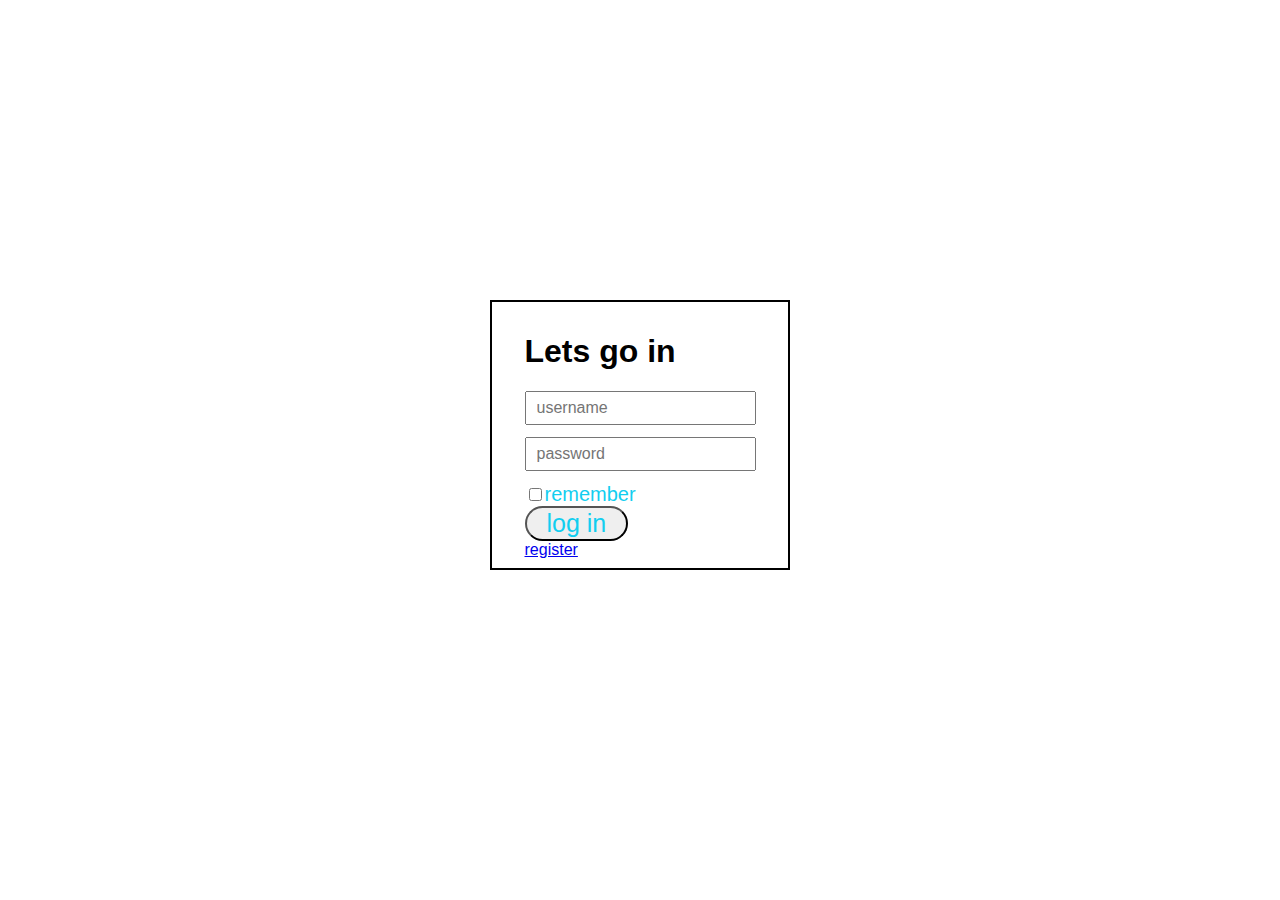
<file: index.html>
<!DOCTYPE html>
<html>
  <head>
    <title>minecraft</title>
    <link rel=" stylesheet" href="css/in.css"> 
    <body>
      
      <div class="wrapper">
       <form action="home.html">

         <h1 class="login">Lets go in</h1>

         <div class="input">

           <input class ="btn" type="text" placeholder="username" required>
         </div>
         <div class="input">
           <input class ="btn" type="password" placeholder="password" required>
         </div>
         <div class="remember">
          <lable><input type="checkbox">remember</lable>

         </div>
         <button type="submit" class="button">log in</button>

         <div class="register">
          <a href="#">register</a>

         </div>


        </form>

      </div>

    </body>
  </head>

</html>
</file>
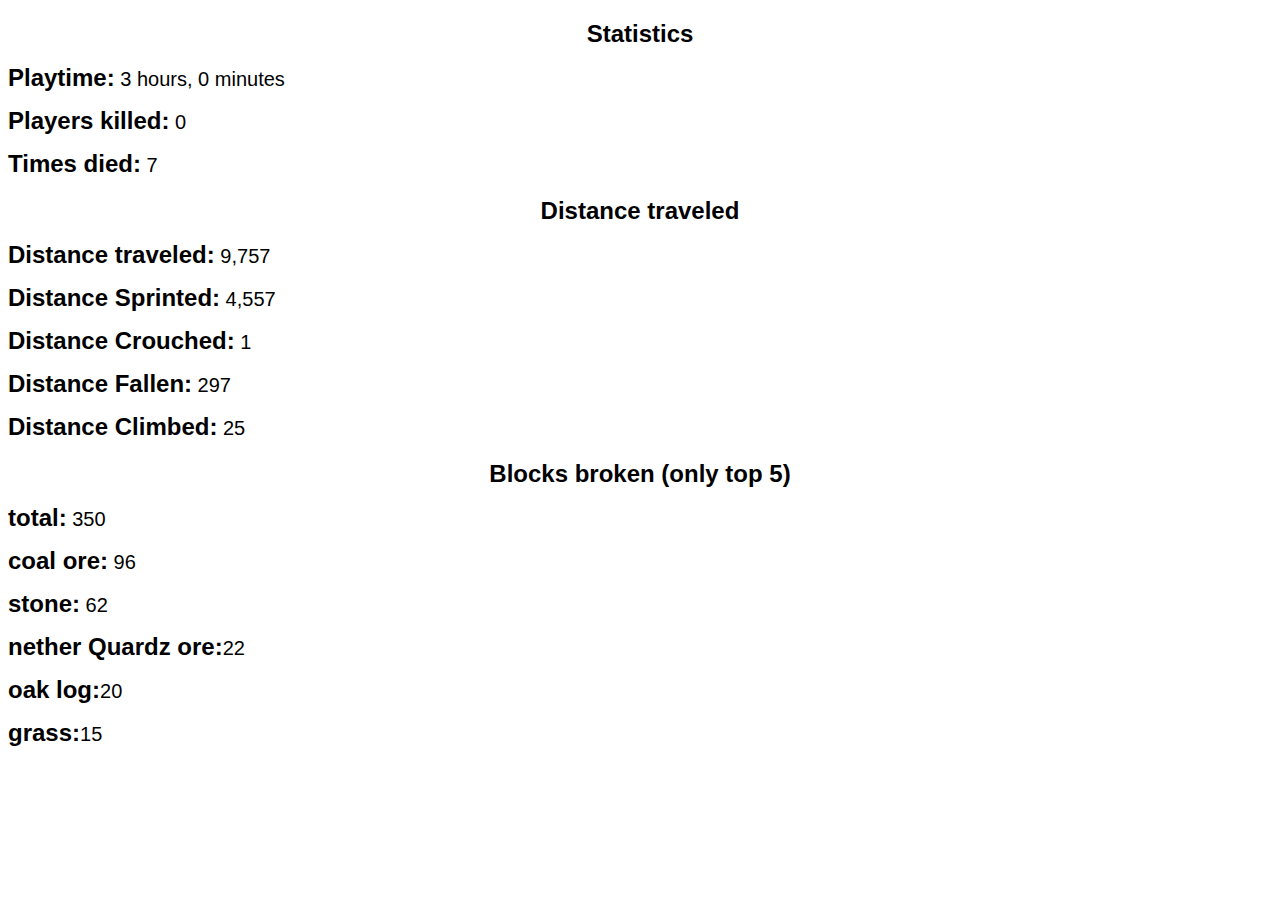
<file: dra.html>
<!DOCTYPE html>
<html>
  <head>
    <title>Dragon_Emperor_</title>
    <link rel="stylesheet" href="css/stats.css">
    <body>
      <h2 style="text-align: center;">Statistics</h2>
      <p><b>Playtime:</b>
      3 hours, 0 minutes</p>
      <p><b>Players killed:</b>
        0
      </p>
      <p><b> Times died:</b>
      7</p>
      <h2 style="text-align: center;">Distance 
        traveled</h2>
        <p><b>Distance 
          traveled:</b>
          9,757</p>
         <p><b>Distance Sprinted:</b>
          4,557</p>
         <p><b>Distance Crouched:</b>
          1</p>
         <p><b>Distance Fallen:</b>
          297</p>
         <p><b>Distance Climbed:</b>
          25</p>
          <h2 style="text-align: center;">Blocks broken &#40;only top 5&#41;</h2>
          <p><b>total:</b>
            350</p>
          <p><b>coal ore:</b>
            96</p>
            <p><b>stone:</b>
              62</p>
            <p><b>nether Quardz ore:</b>22</p>
            <p><b>oak log:</b>20</p>
            <P><b>grass:</b>15</P>
     
    </body>

  </head>
</html>
</file>
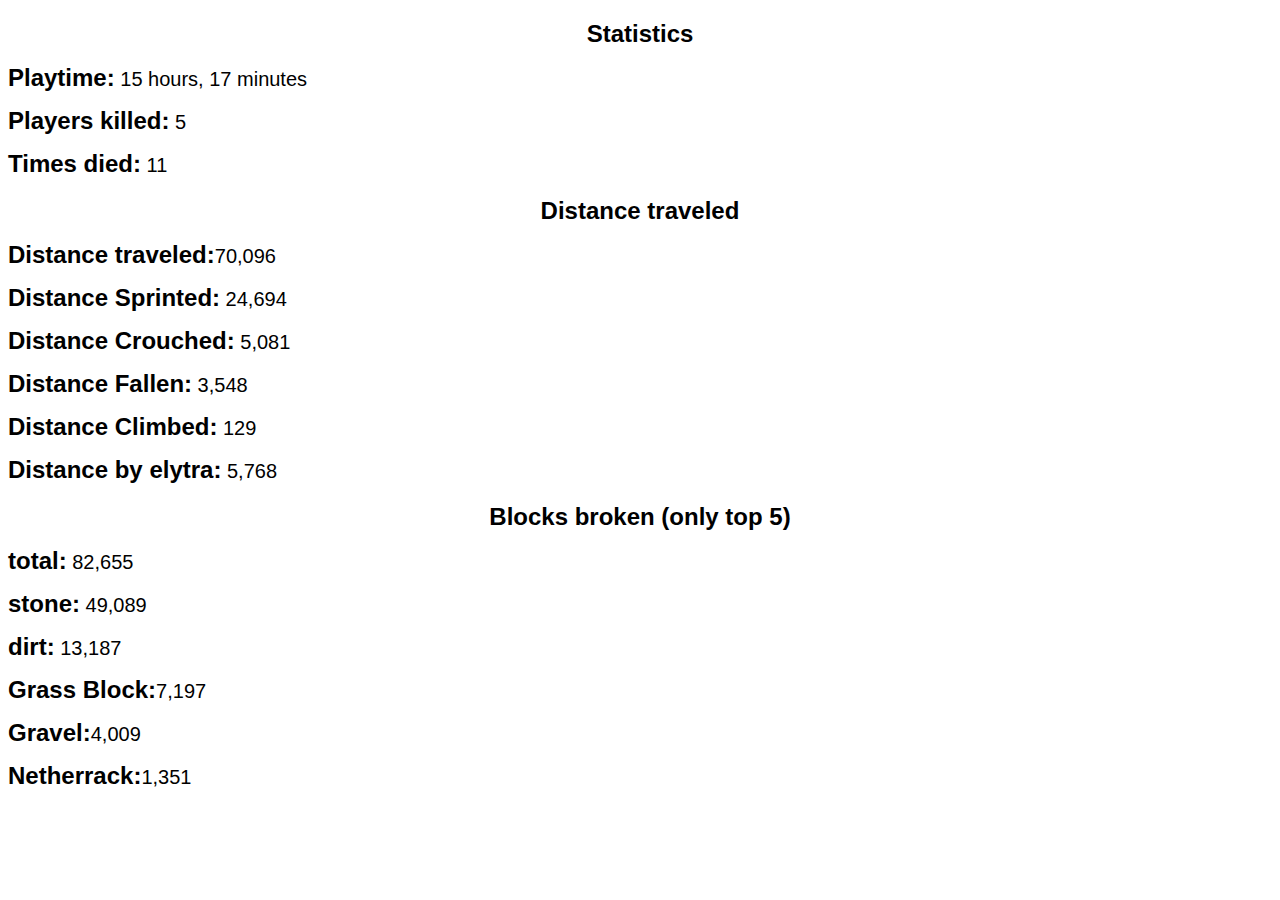
<file: dream.html>
<!DOCTYPE html>
<html>
  <head>
    <title>Dream_45_</title>
    <link rel="stylesheet" href="css/stats.css">
    <body>
      <h2 style="text-align: center;">Statistics</h2>
      <p><b>Playtime:</b>
      15 hours, 17 minutes</p>
      <p><b>Players killed:</b>
        5
      </p>
      <p><b> Times died:</b>
      11</p>
      <h2 style="text-align: center;">Distance 
        traveled</h2>
        <p><b>Distance 
          traveled:</b>70,096</p>
         <p><b>Distance Sprinted:</b>
          24,694</p>
         <p><b>Distance Crouched:</b>
          5,081</p>
         <p><b>Distance Fallen:</b>
          3,548</p>
         <p><b>Distance Climbed:</b>
          129</p>
         <p><b>Distance by elytra:</b>
          5,768</p>
          <h2 style="text-align: center;">Blocks broken &#40;only top 5&#41;</h2>
          <p><b>total:</b>
            82,655</p>
          <p><b>stone:</b>
            49,089</p>
            <p><b>dirt:</b>
            13,187</p>
            <p><b>Grass Block:</b>7,197</p>
            <p><b>Gravel:</b>4,009</p>
            <P><b>Netherrack:</b>1,351</P>
     
    </body>

  </head>
</html>
</file>
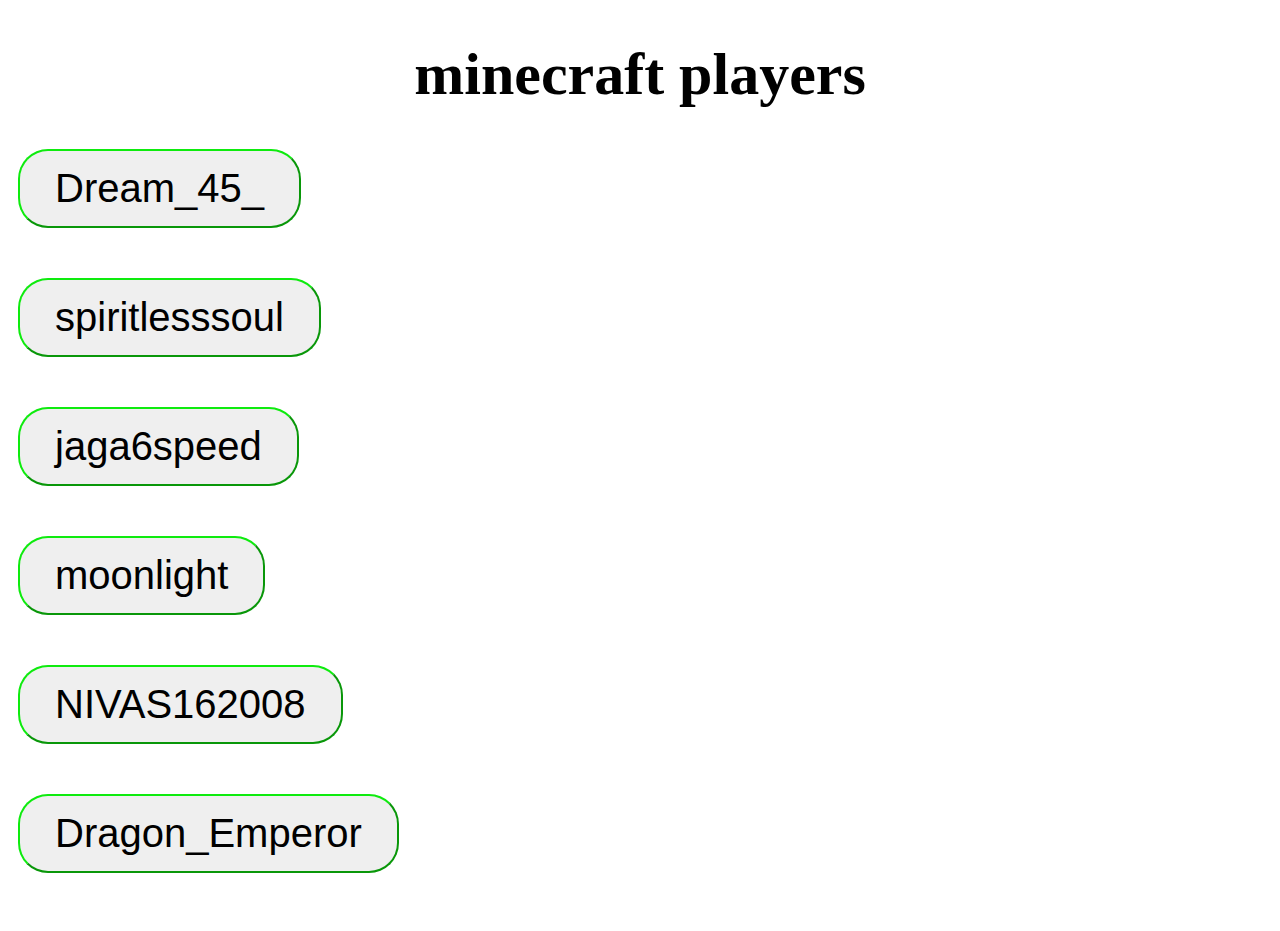
<file: home.html>
<!DOCTYPE html>
<html>
  <head>
    <title> player stats</title>
    <link rel="stylesheet" href="css/home.css">
    <body>
      <h1 class="heading">minecraft players</h1>
      <a href="dream.html"><button class="rohit">Dream_45_</button>
        <br></a>
      <a href="spiritlesssoul.html"><button class="rohit">spiritlesssoul</button>
      <br></a>
      <a href="jaga6speed.html"><button class="rohit">jaga6speed</button>
      <br></a>
      <a href="moonlight.html"><button class="rohit">moonlight</button>
      <br></a>
      <a href="NIVAS162008.html"><button class="rohit">NIVAS162008</button>
      <br></a>
      <a href="dra.html"><button class="rohit">Dragon_Emperor</button></a>
      
    </body>
  </head>
</html>
</file>
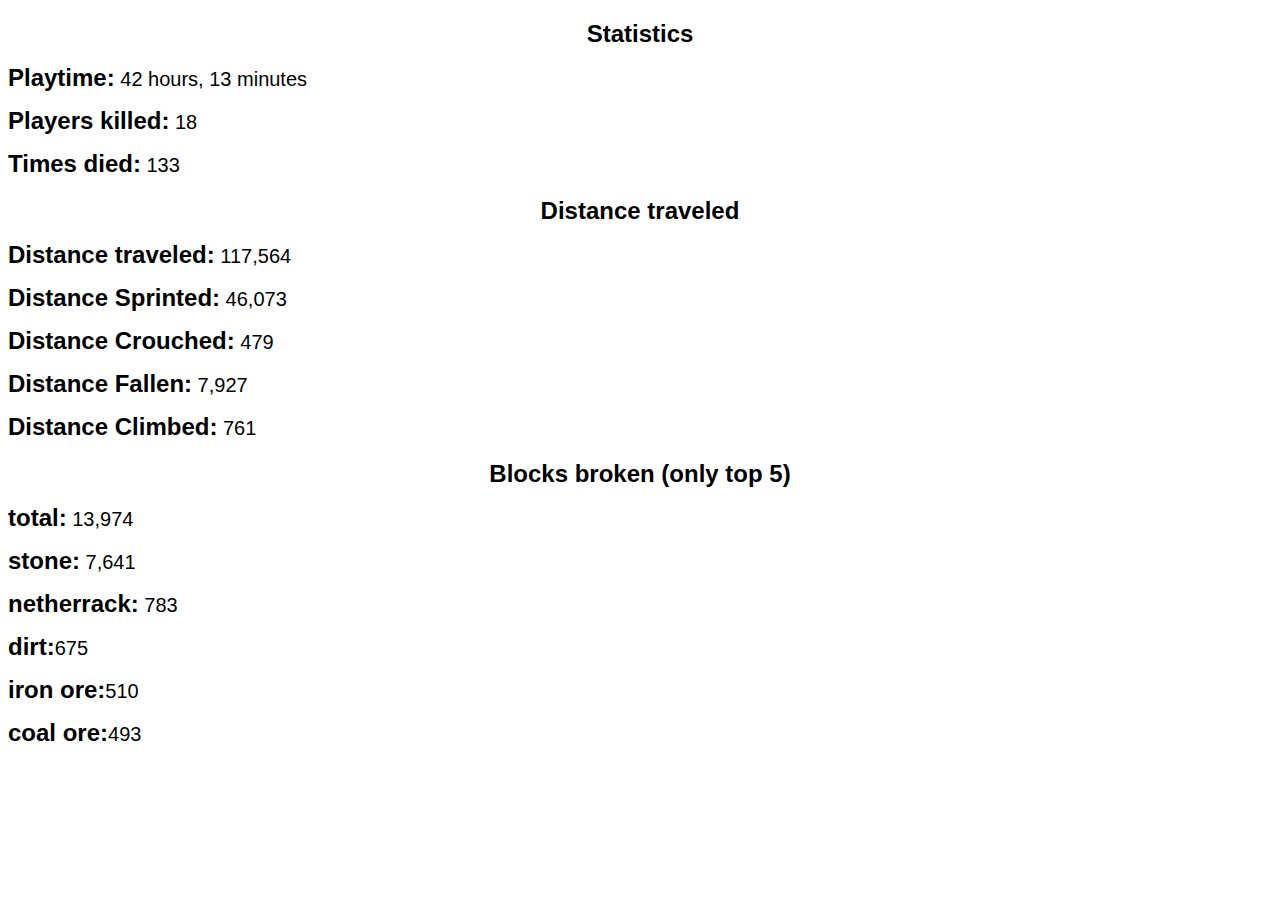
<file: jaga6speed.html>
<!DOCTYPE html>
<html>
  <head>
    <title>jaga6speed</title>
    <link rel="stylesheet" href="css/stats.css">
    <body>
      <h2 style="text-align: center;">Statistics</h2>
      <p><b>Playtime:</b>
      42 hours, 13 minutes</p>
      <p><b>Players killed:</b>
        18
      </p>
      <p><b> Times died:</b>
      133</p>
      <h2 style="text-align: center;">Distance 
        traveled</h2>
        <p><b>Distance 
          traveled:</b>
          117,564</p>
         <p><b>Distance Sprinted:</b>
          46,073</p>
         <p><b>Distance Crouched:</b>
          479</p>
         <p><b>Distance Fallen:</b>
          7,927</p>
         <p><b>Distance Climbed:</b>
          761 </p>
          <h2 style="text-align: center;">Blocks broken &#40;only top 5&#41;</h2>
          <p><b>total:</b>
            13,974</p>
          <p><b>stone:</b>
            7,641</p>
            <p><b>netherrack:</b>
              783</p>
            <p><b>dirt:</b>675</p>
            <p><b>iron ore:</b>510</p>
            <P><b>coal ore:</b>493</P>
     
    </body>

  </head>
</html>
</file>
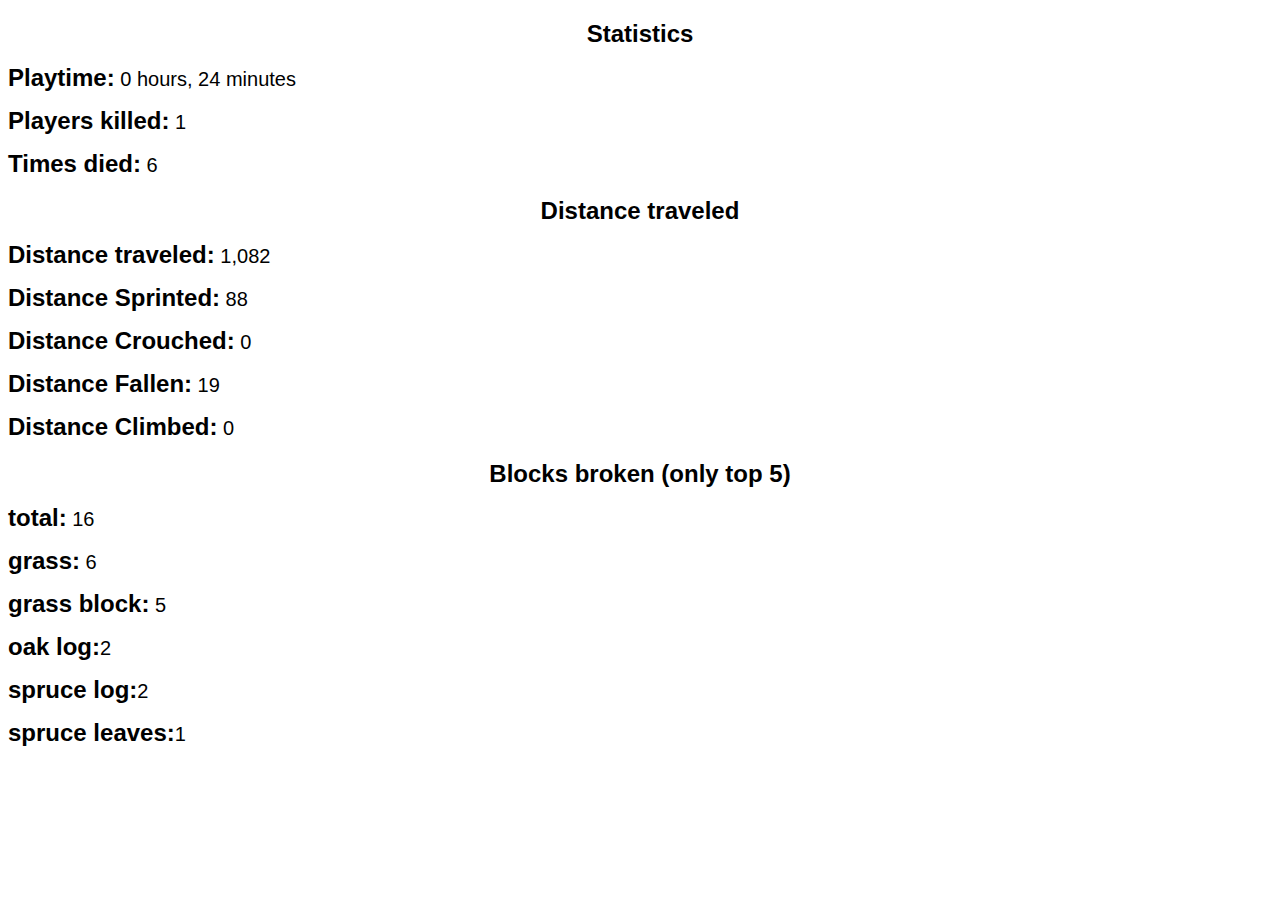
<file: moonlight.html>
<!DOCTYPE html>
<html>
  <head>
    <title>moonlight</title>
    <link rel="stylesheet" href="css/stats.css">
    <body>
      <h2 style="text-align: center;">Statistics</h2>
      <p><b>Playtime:</b>
      0 hours, 24 minutes</p>
      <p><b>Players killed:</b>
        1
      </p>
      <p><b> Times died:</b>
      6</p>
      <h2 style="text-align: center;">Distance 
        traveled</h2>
        <p><b>Distance 
          traveled:</b>
          1,082</p>
         <p><b>Distance Sprinted:</b>
          88</p>
         <p><b>Distance Crouched:</b>
          0</p>
         <p><b>Distance Fallen:</b>
          19</p>
         <p><b>Distance Climbed:</b>
          0</p>
          <h2 style="text-align: center;">Blocks broken &#40;only top 5&#41;</h2>
          <p><b>total:</b>
            16</p>
          <p><b>grass:</b>
            6</p>
            <p><b>grass block:</b>
              5</p>
            <p><b>oak log:</b>2</p>
            <p><b>spruce log:</b>2</p>
            <P><b>spruce leaves:</b>1</P>
     
    </body>

  </head>
</html>
</file>
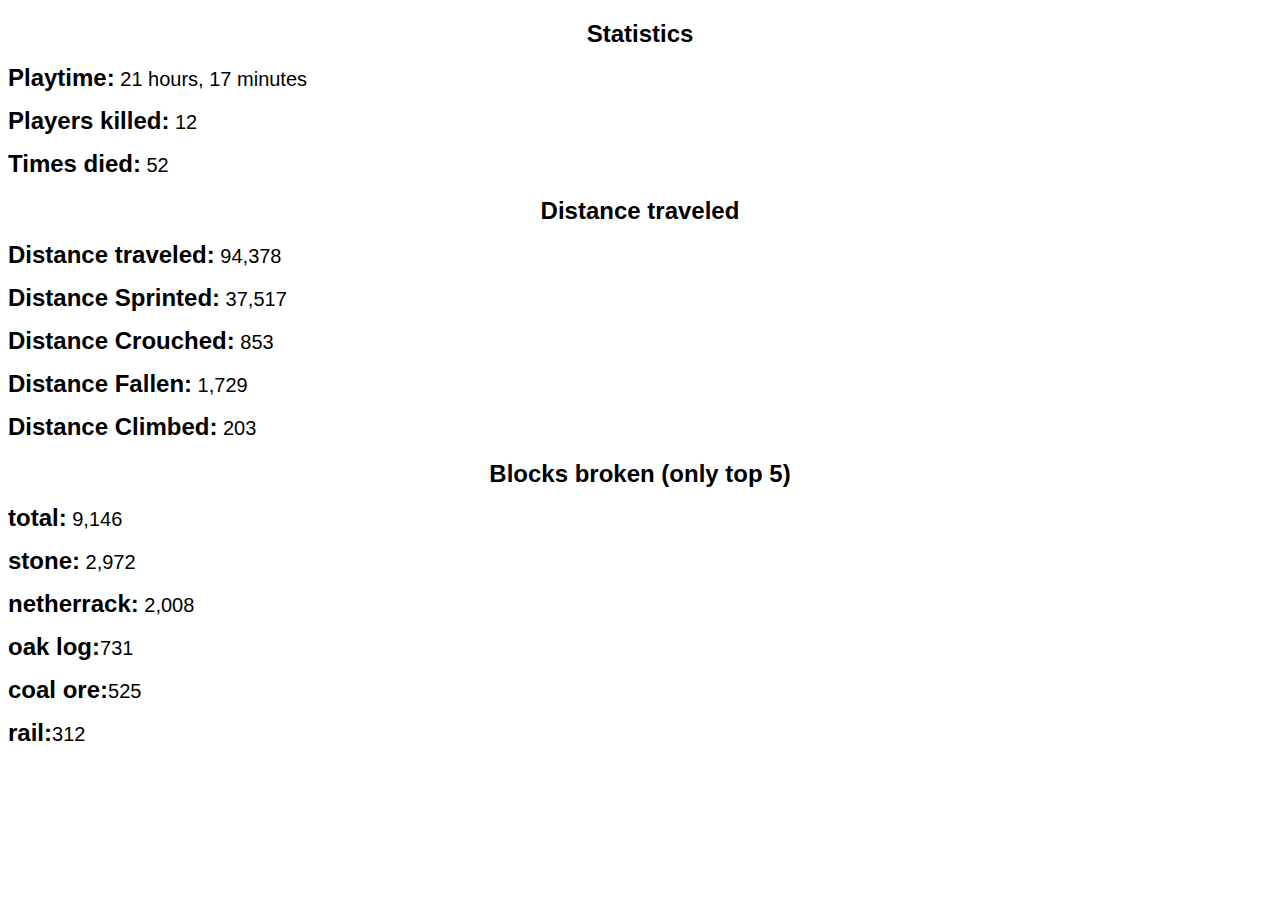
<file: NIVAS162008.html>
<!DOCTYPE html>
<html>
  <head>
    <title>NIVAS162008</title>
    <link rel="stylesheet" href="css/stats.css">
    <body>
      <h2 style="text-align: center;">Statistics</h2>
      <p><b>Playtime:</b>
      21 hours, 17 minutes</p>
      <p><b>Players killed:</b>
        12
      </p>
      <p><b> Times died:</b>
       52</p>
      <h2 style="text-align: center;">Distance 
        traveled</h2>
        <p><b>Distance 
          traveled:</b>
          94,378</p>
         <p><b>Distance Sprinted:</b>
          37,517</p>
         <p><b>Distance Crouched:</b>
          853</p>
         <p><b>Distance Fallen:</b>
          1,729</p>
         <p><b>Distance Climbed:</b>
          203</p>
          <h2 style="text-align: center;">Blocks broken &#40;only top 5&#41;</h2>
          <p><b>total:</b>
            9,146</p>
          <p><b>stone:</b>
            2,972</p>
            <p><b>netherrack:</b>
            2,008</p>
            <p><b>oak log:</b>731</p>
            <p><b>coal ore:</b>525</p>
            <P><b>rail:</b>312</P>
     
    </body>

  </head>
</html>
</file>
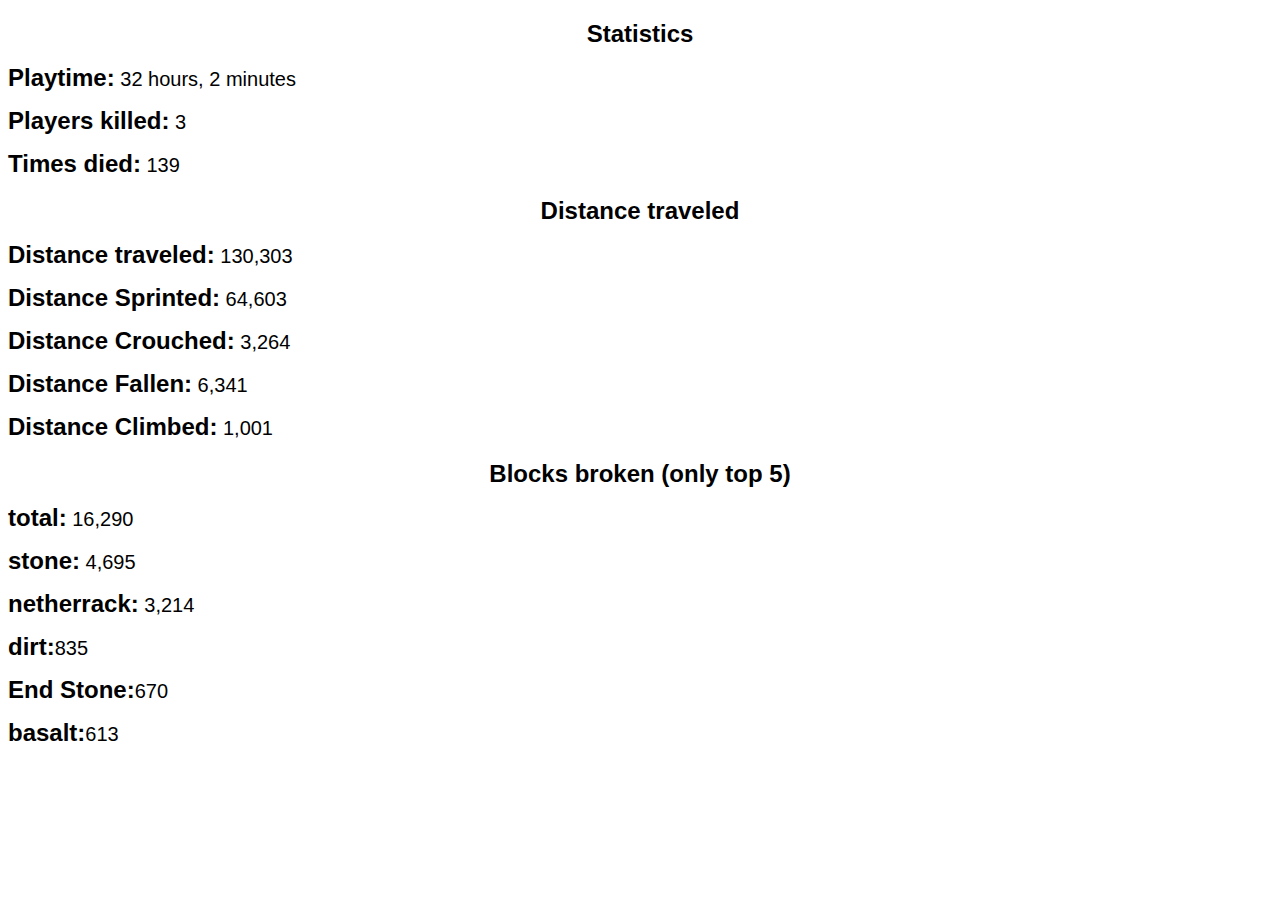
<file: spiritlesssoul.html>
<!DOCTYPE html>
<html>
  <head>
    <title>spiritlessSoul</title>
    <link rel="stylesheet" href="css/stats.css">
    <body>
      <h2 style="text-align: center;">Statistics</h2>
      <p><b>Playtime:</b>
      32 hours, 2 minutes</p>
      <p><b>Players killed:</b>
        3
      </p>
      <p><b> Times died:</b>
      139</p>
      <h2 style="text-align: center;">Distance 
        traveled</h2>
        <p><b>Distance 
          traveled:</b>
          130,303</p>
         <p><b>Distance Sprinted:</b>
          64,603</p>
         <p><b>Distance Crouched:</b>
         3,264</p>
         <p><b>Distance Fallen:</b>
          6,341</p>
         <p><b>Distance Climbed:</b>
         1,001</p>
          <h2 style="text-align: center;">Blocks broken &#40;only top 5&#41;</h2>
          <p><b>total:</b>
           16,290</p>
          <p><b>stone:</b>
           4,695</p>
            <p><b>netherrack:</b>
              3,214</p>
            <p><b>dirt:</b>835</p>
            <p><b>End Stone:</b>670</p>
            <P><b>basalt:</b>613</P>
     
    </body>

  </head>
</html>
</file>
<file: css/in.css>
body {
  font-family: arial;
}
.background {
  background-size: cover;
  background-repeat: no-repeat;
  background-size: cover;
  background-image: url(pictures/try.jpg);
  
}

.wrapper {
  display: flex;
  justify-content: center;
  align-items: center;
  height: 30vh;
  box-sizing: border-box;
  border: 2px solid black;
  width: 300px;
  margin: auto;
  
  margin-top: 300px;
  
  
}
.input {
  margin-bottom: 12px;
  
}
.btn {
  padding-top: 6px;
  padding-bottom: 6px;
  font-size: medium;
  padding-left: 10px;
  padding-right: 10px;
}
.button {
  padding-left: 20px;
  padding-right: 20px;
  font-size: 25px;
  color: rgb(18, 206, 240);
  transition: .2s;
  border-radius: 20px;
}
.button:hover {
  color: white;
  background-color: rgb(18, 206, 240);
  cursor:pointer;
  
}
.remember {
  font-size:20px; 
  color: rgb(18, 206, 240); 
}
</file>
<file: css/stats.css>
b {
  font-size: 24px;
  line-height: 10px;
}
p {
  font-size: 20px;
}
body {
  font-family: arial;
}
.copy {
  font-size: 20px;
}
</file>
<file: css/home.css>
.heading {
  font-size: 60px;
  text-align: center;
}

.rohit {
  font-size: 40px;
  border-color: rgb(14, 235, 14);
  margin-left: 10px;
  margin-bottom: 50px;
  border-radius: 30px;
  padding-right: 35px;
  padding-left: 35px;
  padding-top: 15px;
  padding-bottom: 15px;
  transition: 0.17s;
}
.rohit:hover {
  box-shadow: 3px 3px 25px;
  color: black;
  background-color:rgb(14, 235, 14);
  border-color: black;
  border-width: 2px;
  padding-left: 150px;
}
</file>
